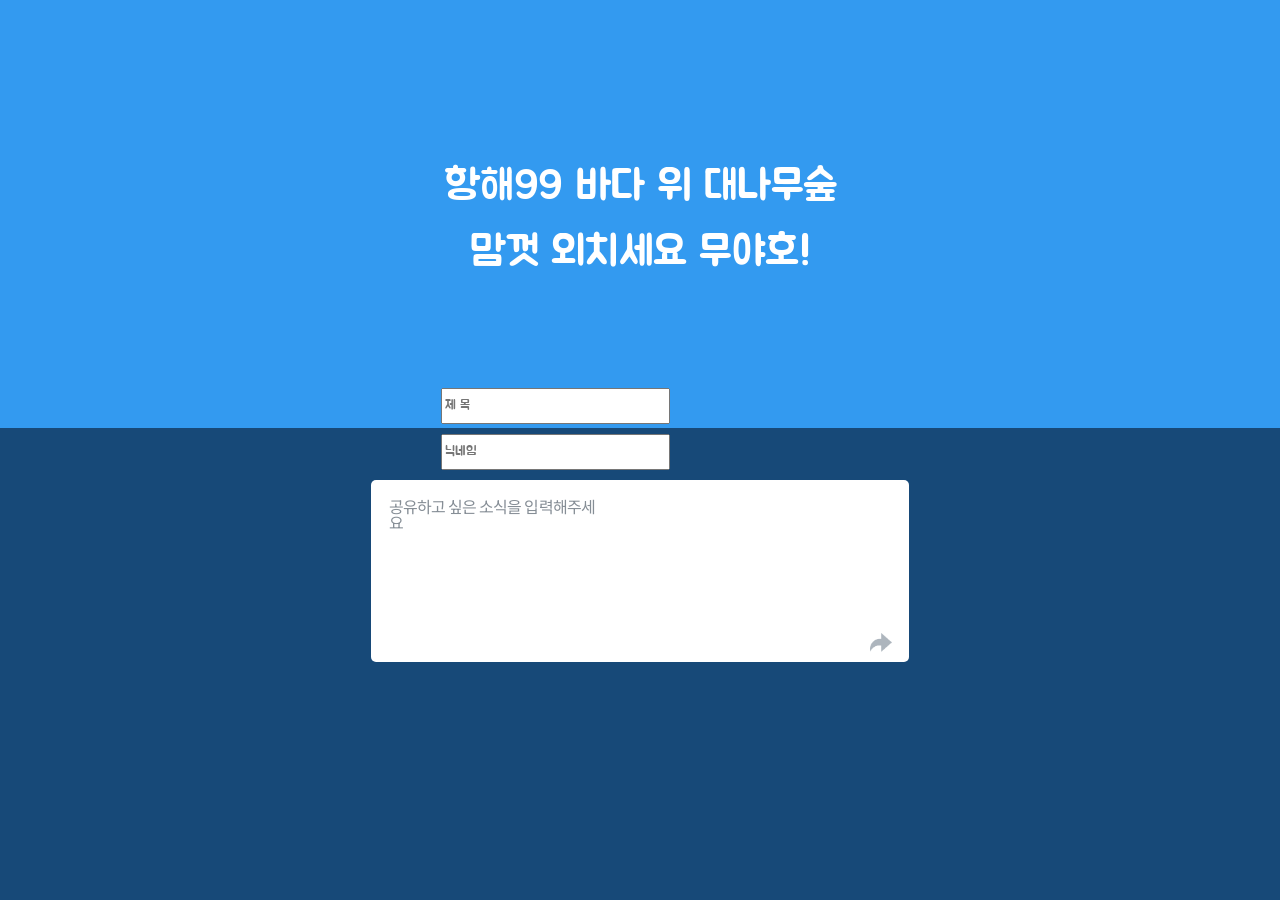
<file: myFirstBlog-main/src/main/resources/static/write.html>
<!DOCTYPE html>
<html lang="en">
<head>
    <meta charset="UTF-8">
    <meta name="viewport" content="width=device-width, initial-scale=1.0">
    <title>Timeline Service</title>

    <script src="https://ajax.googleapis.com/ajax/libs/jquery/3.5.1/jquery.min.js"></script>
    <link href="https://fonts.googleapis.com/css2?family=Noto+Sans+KR:wght@500&display=swap" rel="stylesheet">
    <link href="https://fonts.googleapis.com/css2?family=Jua&display=swap" rel="stylesheet">
    <!--    font-family: 'Jua', sans-serif;-->
    <script>

        function isValidContents(contents) {
            if (contents == '') {
                alert('내용을 입력해주세요');
                return false;
            }
            return true;
        }

        function writePost() {
            let contents = $('#contents').val();
            let name = $('#name').val();
            let title = $('#title').val();
            if (isValidContents(contents) == false) {
                return;
            }
            if (isValidContents(name) == false) {
                return;
            }
            if (isValidContents(title) == false) {
                return;
            }

            let data = {'title': title, 'name': name, 'contents': contents};
            $.ajax({
                type: "POST",
                url: "/api/contents",
                contentType: "application/json",
                data: JSON.stringify(data),
                success: function (response) {
                    alert('메시지가 성공적으로 작성되었습니다.');
                    location.href = 'index.html';
                },
                error: function (xhr, ajaxOptions, thrownError) {
                    alert(xhr.status);
                    alert(thrownError);
                }
            });
        }


    </script>

    <style>
        * {
            font-family: 'Jua', sans-serif !important;
        }

        body {
            margin: 0px;
        }

        .area-write {
            position: relative;
            top: 150px
        }

        .wrap {
            width: 538px;
            margin: 10px auto;
        }

        #contents {
            width: 538px;
        }

        .area-write {
            position: relative;
            width: 538px;
        }

        .area-write img {
            cursor: pointer;
            position: absolute;
            width: 22.2px;
            height: 18.7px;
            bottom: 15px;
            right: 17px;
        }

        .background-header {
            position: fixed;
            z-index: -1;
            top: 0px;
            width: 100%;
            height: 428px;
            background-color: #339af0;
        }

        .background-body {
            position: fixed;
            z-index: -1;
            top: 428px;
            height: 100%;
            width: 100%;
            background-color: #174978;
        }


        .header {
            margin-top: 170px;
        }

        .header h2 {
            height: 33px;
            font-size: 42px;
            font-weight: 500;
            font-stretch: normal;
            font-style: normal;
            line-height: 0.79;
            letter-spacing: -0.5px;
            text-align: center;
            color: #ffffff;
            margin-top: 100px;
        }

        .header p {
            margin: 40px auto;
            width: 217px;
            height: 48px;
            font-family: 'Noto Sans KR', sans-serif;
            font-size: 16px;
            font-weight: 500;
            font-stretch: normal;
            font-style: normal;
            line-height: 1.5;
            letter-spacing: -1.12px;
            text-align: center;
            color: #ffffff;
        }

        textarea.field {
            width: 502px !important;
            height: 146px;
            border-radius: 5px;
            background-color: #ffffff;
            border: none;
            padding: 18px;
            resize: none;
        }

        textarea.field::placeholder {
            width: 216px;
            height: 16px;
            font-family: 'Noto Sans KR', sans-serif;
            font-size: 16px;
            font-weight: normal;
            font-stretch: normal;
            font-style: normal;
            line-height: 1;
            letter-spacing: -0.96px;
            text-align: left;
            color: #868e96;
        }

        .form-control {
            height: 30px;
            margin-bottom: 10px;
            margin-left: 70px;
        }
    </style>
</head>
<body>
<div class="background-header">

</div>
<div class="background-body">

</div>
<div class="wrap">
    <div class="header">
        <h2>항해99 바다 위 대나무숲<br><br>
            맘껏 외치세요 무야호!</h2>
    </div>
    <div class="area-write">
        <div class="form-floating mb-3">
            <input type="title" class="form-control" id="title" placeholder="제 목">
            <input type="name" class="form-control" id="name" placeholder="닉네임">
        </div>
        <textarea class="field" placeholder="공유하고 싶은 소식을 입력해주세요" name="contents" id="contents" cols="30"
                  rows="10"></textarea>
        <img src="images/send.png" alt="" onclick="writePost()">
    </div>
</div>
</body>
</html>
</file>
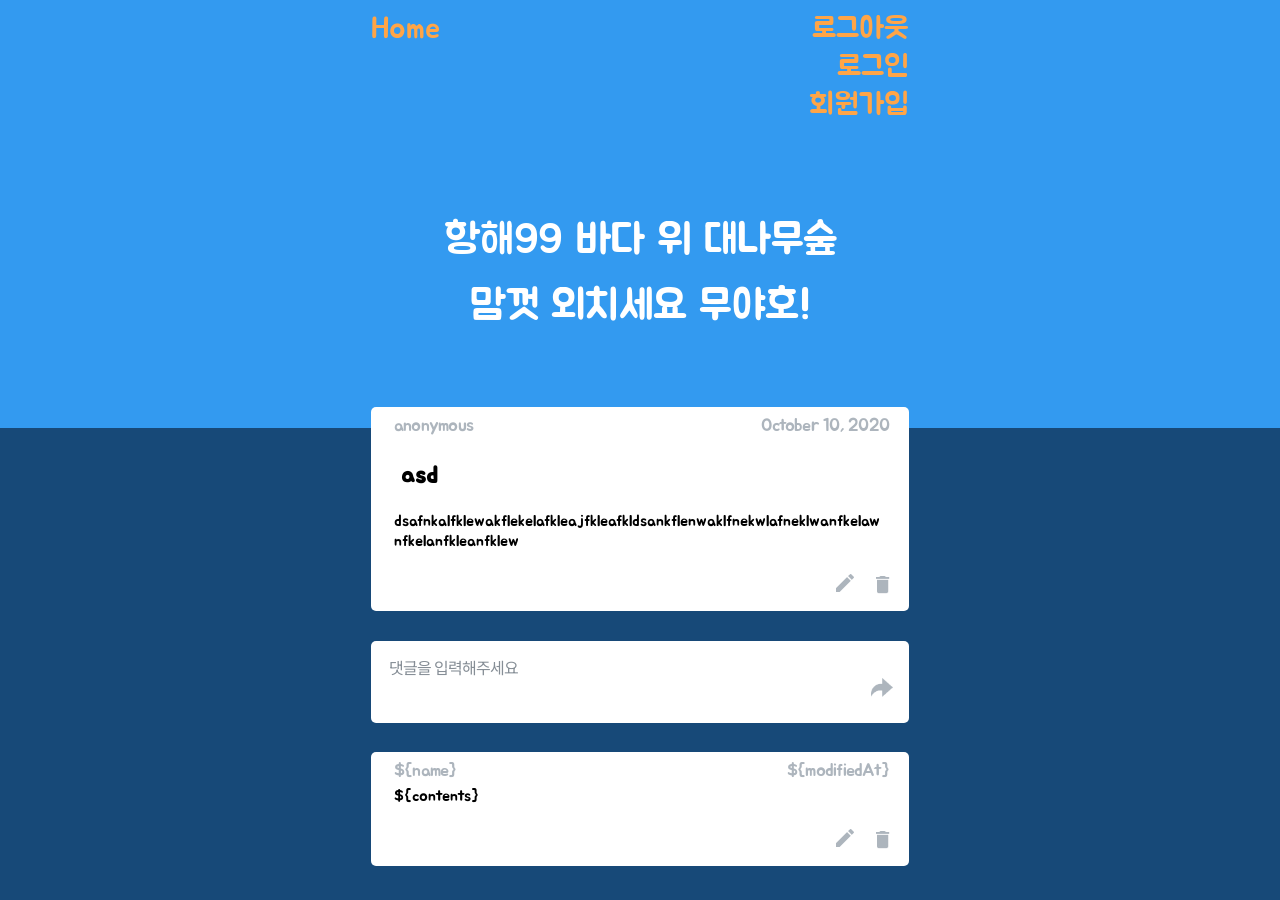
<file: Spring_week04/src/main/resources/static/detail.html>
<!DOCTYPE html>
<html lang="en">

<head>
    <meta charset="UTF-8">
    <meta name="viewport" content="width=device-width, initial-scale=1.0">
    <title>바다 위 대나무 숲</title>

    <script src="https://ajax.googleapis.com/ajax/libs/jquery/3.5.1/jquery.min.js"></script>
    <link href="https://fonts.googleapis.com/css2?family=Noto+Sans+KR:wght@500&display=swap" rel="stylesheet">
    <link href="https://fonts.googleapis.com/css2?family=Jua&display=swap" rel="stylesheet">
    <!--    font-family: 'Jua', sans-serif;-->

    <script th:inline="javascript">
        $(document).ready(function () {
            getMessages();
            getReplies();
        })

        // 게시글을 불러옵니다.
        function getMessages() {
            $('#cards-box').empty();
            $('#reply-box').empty();
            let idx = location.href.split("id=")[1];
            $.ajax({
                type: "GET",
                url: `/api/contents/${idx}`,
                data: {},
                success: function (response) {
                    console.log(response);
                    let post = response;
                    let id = post.id;
                    let name = post.name;
                    let title = post.title;
                    let contents = post.contents;
                    let modifiedAt = post.modifiedAt;
                    addHTML(id, name, title, contents, modifiedAt);
                }
            });
        }

        // 불러온 게시글을 html에 붙여줍니다.
        function addHTML(id, name, title, contents, modifiedAt) {
            let tempHtml = makeMessage(id, name, title, contents, modifiedAt);
            $('#cards-box').append(tempHtml);
        }

        // 게시글 형태를 만들어줍니다.
        function makeMessage(id, name, title, contents, modifiedAt) {
            let loginUsername = [[${username}]];
            let hide = ""
            if (loginUsername != name) {
                hide = "hide"
            }
            return `<div class="card">
                        <div class="metadata">
                           <div id="${id}-name" class="name">
                               ${name}
                           </div>
                           <div class="date">
                               ${modifiedAt}
                           </div>
                        </div>
                    <h2 class='title' id="${id}-title">"${title}"</h2>
                        <div class="contents" id="${id}-contents" >
                           ${contents}
                        </div>
                        <div class="footer ${hide}">
                            <img id="${id}-delete" class="icon-delete" src="images/delete.png" alt="" onclick="deleteOne('${id}')">
                        </div>
                    </div>`;
        }

        // 게시글의 id 값을 받아 해당 댓글을 삭제합니다.
        function deleteOne(id) {
            if (confirm("정말 삭제하시겠습니까??") == false) {
                return}
            $.ajax({
                type: "DELETE",
                url: `/api/contents/${id}`,
                success: function (response) {
                    alert('메시지 삭제에 성공하였습니다.');
                    window.location.replace("/");
                }
            })
        }

        <!------- 댓글  -------->
        // 댓글을 불러옵니다.
        function getReplies() {
            let postId = location.href.split("id=")[1];
            $.ajax({
                type: "GET",
                url: `/api/reply/${postId}`,
                data: {},
                success: function (response) {
                    for (let i = 0; i < response.length; i++) {
                        let post = response[i];
                        let id = post.id;
                        let username = post.username;
                        let reply = post.reply;
                        let modifiedAt = post.modifiedAt;
                        addReplyHTML(id, username, reply, modifiedAt);
                    }
                }
            });
        }

        // 불러온 댓글을 html에 붙여줍니다.
        function addReplyHTML(id, username, reply, modifiedAt) {
            let tempHtml = makeReply(id, username, reply, modifiedAt);
            $('#reply-box').append(tempHtml);
        }

        // 댓글의 형태를 만들어 줍니다.
        function makeReply(id, username, reply, modifiedAt) {
            let loginUsername = [[${username}]];
            console.log(loginUsername)
            let hide = "hide"
            if (loginUsername == username) {
                hide = ""
            }
            return `<div class="card">
                        <div class="metadata">
                           <div id="${id}-name" class="name">
                               ${username}
                           </div>
                           <div class="date">
                               ${modifiedAt}
                           </div>
                        </div>
                        <div class="contents" id="${id}-reply" >
                           ${reply}
                        </div>
                        <div id="${id}-editarea" class="edit">
                            <textarea id="${id}-textarea" class="te-edit" name="" id="" cols="30" rows="5"></textarea>
                        </div>
                            <div class="footer ${hide}">
                                <img id="${id}-edit" class="icon-start-edit" src="images/edit.png" alt="" onClick="editPost('${id}')">
                                <img id="${id}-delete" class="icon-delete" src="images/delete.png" alt="" onClick="deleteReply('${id}')">
                                <img id="${id}-submit" class="icon-end-edit" src="images/done.png" alt="" onClick="submitEdit('${id}')">
                            </div>
                    </div>`;
        }

        // 수정 버튼을 눌렀을 때, 기존 작성 내용을 수정박스(textarea)에 전달합니다.
        function editPost(id) {
            showEdits(id);
            let contents = $(`#${id}-reply`).text().trim();
            $(`#${id}-textarea`).val(contents);
        }

        // 숨길 버튼을 숨기고, 나타낼 버튼을 나타냅니다.
        function showEdits(id) {
            $(`#${id}-editarea`).show();
            $(`#${id}-submit`).show();
            $(`#${id}-delete`).show();

            $(`#${id}-reply`).hide();
            $(`#${id}-edit`).hide();
        }

        // 수정된 댓글을 put 요청 보내 update 합니다.
        function submitEdit(id) {
            // 1. 작성 대상 메모 contents 를 확인합니다
            let reply = $(`#${id}-textarea`).val().trim();
            // 2. 작성한 메모가 올바른지 isValidContents 함수를 통해 확인합니다.
            if (isValidContents(reply) == false) {
                return;
            }
            // 3. 전달할 data JSON으로 만듭니다.
            let data = {"reply": reply};
            // 4. PUT /api/memos/{id} 에 data를 전달합니다.
            $.ajax({
                type: "PUT",
                url: `/api/reply/${id}`,
                contentType: "application/json",
                data: JSON.stringify(data),
                success: function (response) {
                    alert('메시지 변경에 성공하였습니다.');
                    window.location.reload();
                }
            });
        }

        // 글이 정상인지 확인
        function isValidContents(contents) {
            if (contents == '') {
                alert('댓글 내용을 입력해주세요');
                return false;
            }
            return true;
        }

        // 댓글을 작성하고 post 요청을 보내 저장합니다.
        function writeReply() {
            let postid = location.href.split("id=")[1];
            var username = [[${username}]];
            let reply = $('#reply').val();
            if (isValidContents(reply) == false) {
                return;
            }

            let data = {'postid': postid, 'username': username, 'reply': reply};
            $.ajax({
                type: "POST",
                url: "/api/reply",
                contentType: "application/json",
                data: JSON.stringify(data),
                success: function (response) {
                    if (response == true) {
                        alert('메시지가 성공적으로 작성되었습니다.');
                        window.location.reload();
                    } else {
                        alert('로그인을 해주세요>_<');
                        window.location.replace("/user/login");
                    }
                },
                error: function (xhr, ajaxOptions, thrownError) {
                    alert('로그인을 해주세요>_<');
                    window.location.replace("/user/login");
                }
            });
        }

        // 댓글의 id 값을 받아 해당 댓글을 삭제합니다.
        function deleteReply(id) {
            if (confirm("정말 삭제하시겠습니까??") == false) {
                return
            }
            $.ajax({
                type: "DELETE",
                url: `/api/reply/${id}`,
                success: function (response) {
                    alert('댓글 삭제에 성공하였습니다.');
                    window.location.reload();
                }
            })
        }

    </script>

    <style>
        @import url(//spoqa.github.io/spoqa-han-sans/css/SpoqaHanSans-kr.css);

        * {
            font-family: 'Jua', sans-serif !important;
        }

        body {
            margin: 0px;
        }

        .edit {
            display: none;
            pardding-left: 23px;
        }

        .wrap {
            width: 538px;
            margin: 10px auto;
            height: 300px;
        }

        #contents {
            width: 538px;
        }

        .to-write {
            margin-bottom: 0;
        }

        .to-write button {
            padding: 10px;
            width: 150px;
            font-size: 20px;
            position: relative;
            margin-left: 450px;
            margin-top: 100px;
            margin-bottom: 50px;
            border-radius: 20px;
        }

        .background-header {
            position: fixed;
            z-index: -1;
            top: 0px;
            width: 100%;
            height: 428px;
            background-color: #339af0;
        }

        .background-body {
            position: fixed;
            z-index: -1;
            top: 428px;
            height: 100%;
            width: 100%;
            background-color: #174978;
        }

        .header {
            margin-top: 0;
        }

        .header h2 {
            /*font-family: 'Noto Sans KR', sans-serif;*/
            height: 33px;
            font-size: 42px;
            font-weight: 500;
            font-stretch: normal;
            font-style: normal;
            line-height: 0.79;
            letter-spacing: -0.5px;
            text-align: center;
            color: #ffffff;
            margin-top: 100px;
        }

        .header p {
            margin: 40px auto;
            width: 217px;
            height: 48px;
            font-family: 'Noto Sans KR', sans-serif;
            font-size: 16px;
            font-weight: 500;
            font-stretch: normal;
            font-style: normal;
            line-height: 1.5;
            letter-spacing: -1.12px;
            text-align: center;
            color: #ffffff;
        }

        textarea.field {
            width: 502px !important;
            height: 46px;
            border-radius: 5px;
            background-color: #ffffff;
            border: none;
            padding: 18px;
            resize: none;
        }

        textarea.field::placeholder {
            width: 216px;
            height: 16px;
            font-family: 'Noto Sans KR', sans-serif;
            font-size: 16px;
            font-weight: normal;
            font-stretch: normal;
            font-style: normal;
            line-height: 1;
            letter-spacing: -0.96px;
            text-align: left;
            color: #868e96;
        }

        .area-write img {
            cursor: pointer;
            position: relative;
            width: 22.2px;
            height: 18.7px;
            bottom: 50px;
            left: 500px;
        }

        .card {
            width: 538px;
            border-radius: 5px;
            background-color: #ffffff;
            margin-bottom: 30px;
            padding-bottom: 20px;
        }

        .card .metadata {
            position: relative;
            display: flex;
            font-family: 'Spoqa Han Sans';
            font-size: 18px;
            font-weight: normal;
            font-stretch: normal;
            font-style: normal;
            line-height: 1;
            letter-spacing: -0.77px;
            text-align: left;
            color: #adb5bd;
            height: 14px;
            padding: 10px 23px;
        }

        .card .metadata .date {
            position: absolute;
            right: 20px;
        }

        /*.card .metadata .name {*/
        /*}*/

        .contents {
            padding: 0px 23px;
            word-wrap: break-word;
            word-break: break-all;
        }

        .contents div.edit {
            display: none;
        }

        .contents textarea.te-edit {
            border-right: none;
            border-top: none;
            border-left: none;
            resize: none;
            border-bottom: 1px solid #212529;
            width: 100%;
            font-family: 'Spoqa Han Sans';
        }

        .footer {
            position: relative;
            height: 40px;
            top: 15px;
        }

        .footer img.icon-start-edit {
            cursor: pointer;
            position: absolute;
            bottom: 14px;
            right: 55px;
            width: 18px;
            height: 18px;
        }

        .footer img.icon-end-edit {
            cursor: pointer;
            position: absolute;
            display: none;
            bottom: 14px;
            right: 55px;
            width: 20px;
            height: 15px;
        }

        .footer img.icon-delete {
            cursor: pointer;
            position: absolute;
            bottom: 12px;
            right: 19px;
            width: 14px;
            height: 18px;
        }

        #cards-box {
            margin-top: 150px;
        }

        .card h2 {
            margin-left: 30px;
        }

        a {
            text-decoration: none;
            color: #000000;
        }

        .hide {
            display: none;
        }

        #logout-text, #login-text, #signup-text {
            text-decoration: none;
            color: #FFA547;
            display: block;
            text-align: right;
            font-size: 30px;
        }

        #home {
            text-decoration: none;
            color: #FFA547;
            display: inline;
            text-align: right;
            font-size: 30px;
            position: absolute;
        }
    </style>

</head>

<body>
<div class="background-header">

</div>
<div class="background-body">

</div>
<div class="wrap">
    <div class="header">
        <a href="/" id="home">Home</a>
        <a sec:authorize="isAuthenticated()" id="logout-text" href="/user/logout">
            로그아웃
        </a>
        <a sec:authorize="!isAuthenticated()" id="login-text" href="/user/login">
            로그인
        </a>
        <a sec:authorize="!isAuthenticated()" id="signup-text" href="/user/signup">
            회원가입
        </a>
        <h2>항해99 바다 위 대나무숲<br><br>
            맘껏 외치세요 무야호!</h2>
    </div>

    <div id="cards-box" class="area-read">
        <div class="card">
            <!-- date/name 영역 -->
            <div class="metadata">
                <div class="date">
                    October 10, 2020
                </div>
                <div class="name">
                    anonymous
                </div>
            </div>
            <!-- contents 조회/수정 영역-->

            <h2>asd</h2>
            <div class="contents">
                <div id="1-contents" class="text">
                    dsafnkalfklewakflekelafkleajfkleafkldsankflenwaklfnekwlafneklwanfkelawnfkelanfkleanfklew
                </div>
                <div id="1-editarea" class="edit">
                    <!--  <textarea id="1-textarea" class="te-edit" name="" id="" cols="30" rows="5"></textarea>-->
                </div>
            </div>
            <!-- 버튼 영역-->
            <div class="footer">
                <img id="1-edit" class="icon-start-edit" src="images/edit.png" alt="" onclick="editPost('1')">
                <img id="1-delete" class="icon-delete" src="images/delete.png" alt="" onclick="deleteOne('1')">
                <img id="1-submit" class="icon-end-edit" src="images/done.png" alt="" onclick="submitEdit('1')">
            </div>
        </div>
    </div>
    <div class="area-write">
        <textarea class="field" placeholder="댓글을 입력해주세요" name="reply" id="reply" cols="30"
                  rows="3"></textarea>
        <img src="images/send.png" alt="" onclick="writeReply()">
    </div>
    <div id="reply-box" class="area-read">
        <div class="card">
            <div class="metadata">
                <div id="${id}-name" class="name">
                    ${name}
                </div>
                <div class="date">
                    ${modifiedAt}
                </div>
            </div>
            <div class="contents" id="${id}-contents">
                ${contents}
            </div>
            </a>
            <div class="footer">
                <img id="${id}-edit" class="icon-start-edit" src="images/edit.png" alt="" onclick="editPost('${id}')">
                <img id="${id}-delete" class="icon-delete" src="images/delete.png" alt="" onclick="deleteOne('${id}')">
            </div>
        </div>
    </div>
</div>
</body>
</html>
</file>
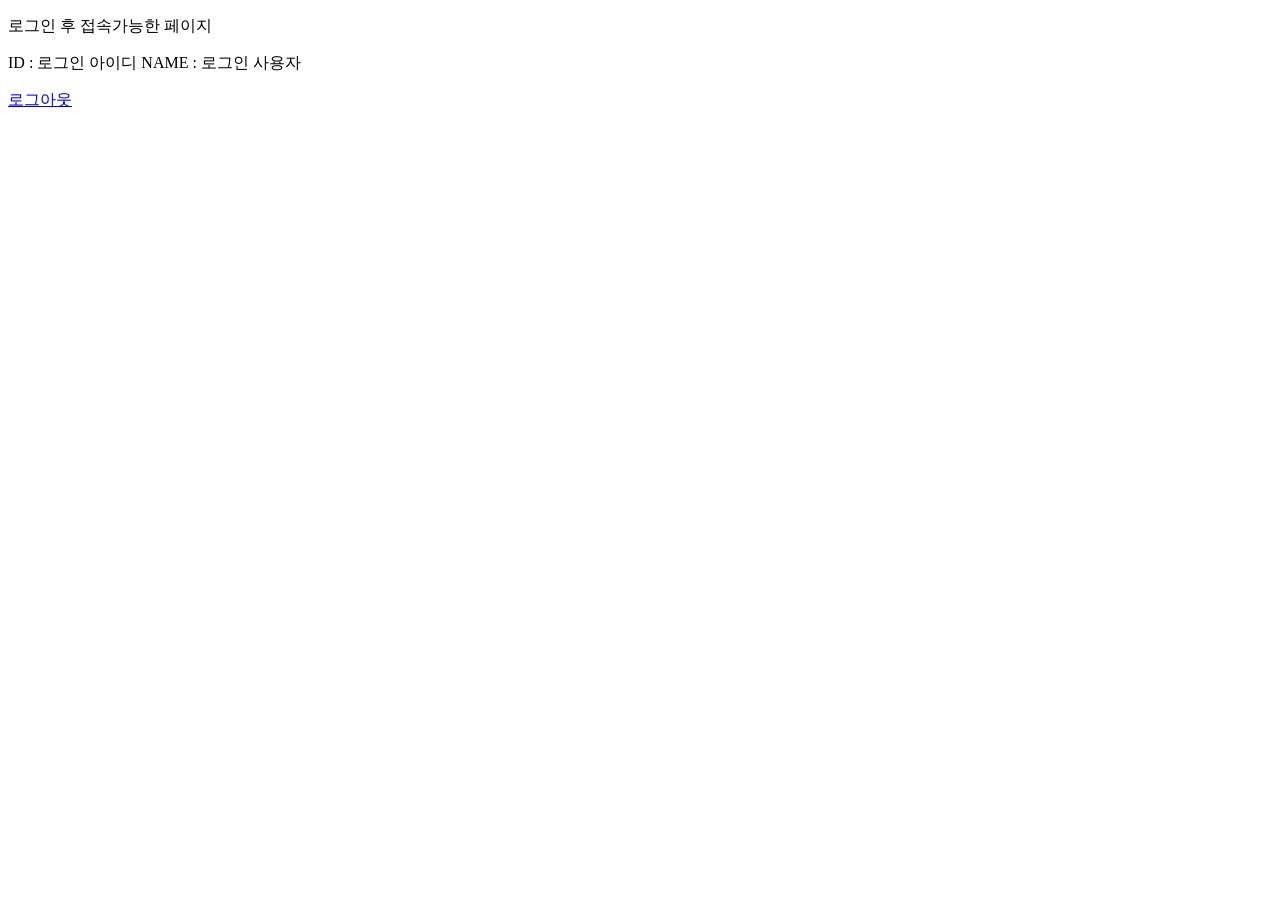
<file: Spring_week04/src/main/resources/static/main.html>
<!DOCTYPE html>
<html lang="en">
<head>
    <meta charset="UTF-8" />
    <meta name="viewport" content="width=device-width, initial-scale=1.0" />
    <meta http-equiv="X-UA-Compatible" content="ie=edge" />
    <title>Document</title>
</head>
<body>
<p>로그인 후 접속가능한 페이지</p>

ID : <span th:text="${login.id}">로그인 아이디</span> NAME : <span th:text="${login.name}">로그인 사용자</span>

<p><a href="/logout">로그아웃</a></p>
</body>
</html>
</file>
